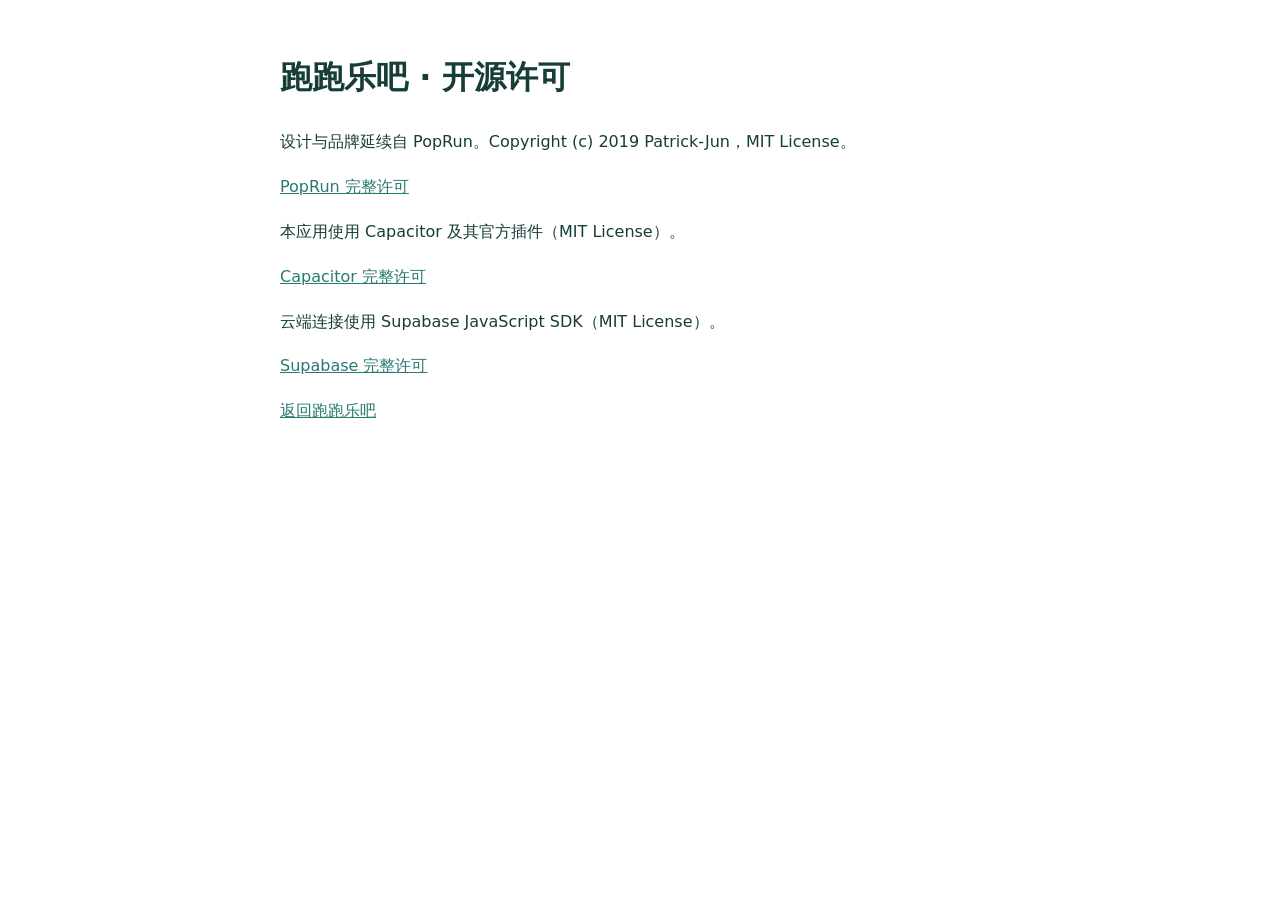
<file: licenses.html>
<!doctype html><html lang="zh-CN"><head><meta charset="utf-8"><meta name="viewport" content="width=device-width, initial-scale=1"><title>开源许可</title><style>body{font:16px/1.8 system-ui,sans-serif;padding:28px;max-width:720px;margin:auto;color:#173d38}a{color:#277a71}</style></head><body><h1>跑跑乐吧 · 开源许可</h1><p>设计与品牌延续自 PopRun。Copyright (c) 2019 Patrick-Jun，MIT License。</p><p><a href="./LICENSE-PopRun.txt">PopRun 完整许可</a></p><p>本应用使用 Capacitor 及其官方插件（MIT License）。</p><p><a href="./LICENSE-Capacitor.txt">Capacitor 完整许可</a></p><p>云端连接使用 Supabase JavaScript SDK（MIT License）。</p><p><a href="./LICENSE-Supabase.txt">Supabase 完整许可</a></p><p><a href="./">返回跑跑乐吧</a></p></body></html>
</file>
